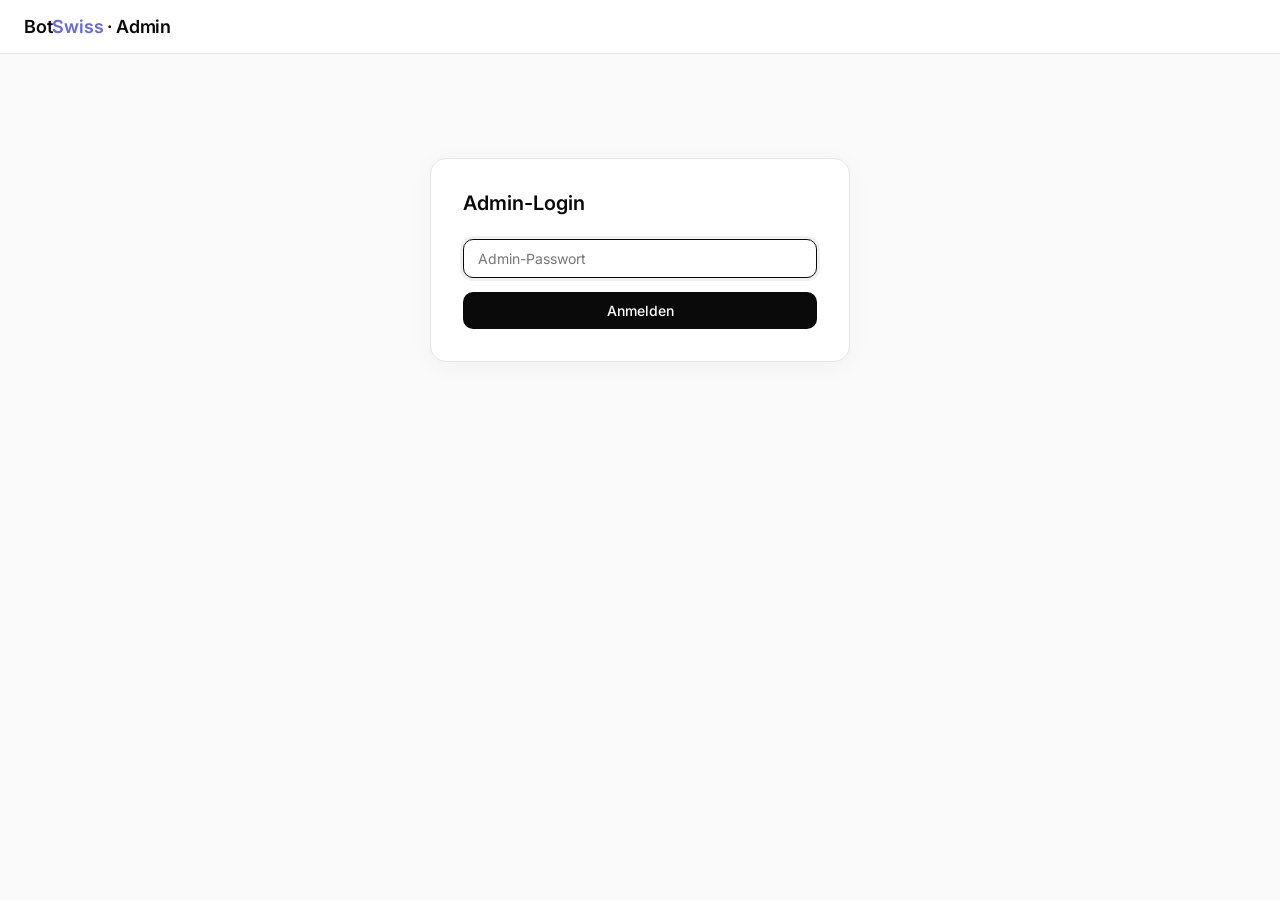
<file: admin.html>
<!DOCTYPE html>
<html lang="de">
<head>
  <meta charset="utf-8"/>
  <meta name="viewport" content="width=device-width, initial-scale=1"/>
  <title>Admin · BotSwiss</title>
  <meta name="robots" content="noindex"/>
  <link rel="icon" type="image/svg+xml" href="data:image/svg+xml,%3Csvg xmlns='http://www.w3.org/2000/svg' viewBox='0 0 64 64'%3E%3Ccircle cx='32' cy='32' r='30' fill='%230A0A0A'/%3E%3Ctext x='32' y='42' font-family='Arial' font-size='26' font-weight='800' fill='%23FFFFFF' text-anchor='middle'%3EBS%3C/text%3E%3C/svg%3E"/>
  <link rel="preconnect" href="https://fonts.googleapis.com">
  <link href="https://fonts.googleapis.com/css2?family=Inter:wght@400;500;600;700&display=swap" rel="stylesheet">
  <style>
    :root {
      --bg: #FAFAFA;
      --surface: #FFFFFF;
      --text: #0A0A0A;
      --muted: #737373;
      --border: #E5E5E5;
      --accent: #0A0A0A;
      --success: #10B981;
      --warning: #F59E0B;
      --danger: #EF4444;
      --info: #6366F1;
    }
    * { box-sizing: border-box; margin: 0; padding: 0; }
    body {
      font-family: 'Inter', -apple-system, BlinkMacSystemFont, sans-serif;
      background: var(--bg);
      color: var(--text);
      min-height: 100vh;
      font-size: 14px;
      -webkit-font-smoothing: antialiased;
    }
    header {
      background: var(--surface);
      border-bottom: 1px solid var(--border);
      padding: 16px 24px;
      display: flex;
      align-items: center;
      justify-content: space-between;
    }
    header h1 { font-size: 18px; font-weight: 600; letter-spacing: -0.01em; }
    header h1 span { color: var(--info); }
    header .meta { font-size: 12px; color: var(--muted); }
    main { max-width: 1280px; margin: 0 auto; padding: 24px; }

    .login-card {
      max-width: 420px;
      margin: 80px auto;
      background: var(--surface);
      border: 1px solid var(--border);
      border-radius: 16px;
      padding: 32px;
      box-shadow: 0 4px 24px rgba(0,0,0,0.04);
    }
    .login-card h2 { font-size: 20px; font-weight: 600; margin-bottom: 24px; }

    input, select {
      width: 100%;
      padding: 10px 14px;
      border: 1px solid var(--border);
      border-radius: 10px;
      font-size: 14px;
      font-family: inherit;
      color: var(--text);
      background: var(--surface);
      outline: none;
      transition: border-color 160ms;
    }
    input:focus, select:focus { border-color: var(--text); box-shadow: 0 0 0 3px rgba(0,0,0,0.06); }

    button {
      padding: 10px 16px;
      background: var(--accent);
      color: #fff;
      border: none;
      border-radius: 10px;
      font-size: 14px;
      font-weight: 500;
      font-family: inherit;
      cursor: pointer;
      transition: transform 120ms, opacity 120ms, background 120ms;
    }
    button:hover { transform: translateY(-1px); }
    button:active { transform: translateY(0); }
    button:disabled { opacity: 0.5; cursor: not-allowed; transform: none; }
    button.secondary { background: var(--surface); color: var(--text); border: 1px solid var(--border); }
    button.secondary:hover { background: var(--bg); }
    button.danger { background: var(--danger); }
    button.success { background: var(--success); }
    button.tiny { padding: 4px 10px; font-size: 12px; border-radius: 6px; }

    .error {
      color: var(--danger);
      font-size: 13px;
      margin-top: 12px;
      display: none;
    }
    .error.visible { display: block; }
    .hidden { display: none !important; }

    /* Tabs */
    .tabs {
      display: flex;
      gap: 4px;
      background: var(--surface);
      border: 1px solid var(--border);
      border-radius: 12px;
      padding: 4px;
      margin-bottom: 16px;
      width: fit-content;
    }
    .tab-btn {
      padding: 8px 16px;
      background: transparent;
      color: var(--muted);
      font-size: 13px;
      font-weight: 500;
      border-radius: 8px;
      transition: all 160ms;
    }
    .tab-btn:hover { transform: none; color: var(--text); background: var(--bg); }
    .tab-btn.active { background: var(--accent); color: #fff; }
    .tab-btn.active:hover { background: var(--accent); }

    /* Stats */
    .stats {
      display: grid;
      grid-template-columns: repeat(auto-fit, minmax(180px, 1fr));
      gap: 12px;
      margin-bottom: 16px;
    }
    .stat {
      background: var(--surface);
      border: 1px solid var(--border);
      border-radius: 12px;
      padding: 16px;
    }
    .stat-label { font-size: 11px; text-transform: uppercase; color: var(--muted); font-weight: 500; letter-spacing: 0.04em; }
    .stat-value { font-size: 28px; font-weight: 700; margin-top: 6px; letter-spacing: -0.02em; }
    .stat-sub { font-size: 11px; color: var(--muted); margin-top: 2px; }

    .toolbar {
      display: flex;
      gap: 12px;
      align-items: center;
      background: var(--surface);
      border: 1px solid var(--border);
      border-radius: 12px;
      padding: 12px 14px;
      margin-bottom: 16px;
      flex-wrap: wrap;
    }
    .toolbar label { font-size: 13px; color: var(--muted); font-weight: 500; }
    .toolbar select, .toolbar input[type="search"] { width: auto; min-width: 220px; padding: 8px 12px; }
    .toolbar .count { font-size: 13px; color: var(--muted); margin-left: auto; }

    .table-wrap {
      background: var(--surface);
      border: 1px solid var(--border);
      border-radius: 12px;
      overflow: auto;
    }
    table { width: 100%; border-collapse: collapse; }
    th, td {
      text-align: left;
      padding: 12px 14px;
      border-bottom: 1px solid var(--border);
      font-size: 13px;
      vertical-align: middle;
      white-space: nowrap;
    }
    th {
      background: var(--bg);
      color: var(--muted);
      font-weight: 500;
      letter-spacing: 0.02em;
      font-size: 11px;
      text-transform: uppercase;
      position: sticky;
      top: 0;
    }
    tr:last-child td { border-bottom: 0; }
    tr:hover td { background: rgba(0,0,0,0.02); }
    td.actions { white-space: nowrap; }
    td.actions button { margin-right: 4px; }
    td .business { font-weight: 600; }
    td .id { color: var(--muted); font-size: 11px; font-family: ui-monospace, Menlo, monospace; }
    td .email { color: var(--muted); font-size: 12px; }

    .badge {
      display: inline-block;
      padding: 3px 8px;
      border-radius: 6px;
      font-size: 11px;
      font-weight: 500;
      white-space: nowrap;
    }
    .badge-success { background: rgba(16,185,129,0.12); color: #047857; }
    .badge-warning { background: rgba(245,158,11,0.14); color: #b45309; }
    .badge-muted   { background: rgba(115,115,115,0.12); color: var(--muted); }
    .badge-info    { background: rgba(99,102,241,0.12); color: #4338ca; }
    .badge-danger  { background: rgba(239,68,68,0.12); color: #b91c1c; }

    .empty {
      padding: 60px 24px;
      text-align: center;
      color: var(--muted);
    }

    .toast {
      position: fixed;
      bottom: 24px;
      right: 24px;
      background: var(--text);
      color: #fff;
      padding: 12px 16px;
      border-radius: 10px;
      font-size: 13px;
      font-weight: 500;
      box-shadow: 0 10px 30px rgba(0,0,0,0.2);
      opacity: 0;
      transform: translateY(8px);
      transition: opacity 200ms, transform 200ms;
      pointer-events: none;
      z-index: 1000;
    }
    .toast.visible { opacity: 1; transform: translateY(0); }
    .toast.error { background: var(--danger); }
    .toast.success { background: var(--success); }

    @media (max-width: 640px) {
      th, td { padding: 10px 8px; font-size: 12px; }
      .toolbar select, .toolbar input[type="search"] { min-width: 140px; }
      .stat-value { font-size: 22px; }
    }
  </style>
</head>
<body>
  <header>
    <h1>Bot<span>Swiss</span> · Admin</h1>
    <div class="meta">
      <span id="user-indicator" class="hidden">
        <button class="secondary" id="logout-btn" style="padding:6px 12px;font-size:12px;">Abmelden</button>
      </span>
    </div>
  </header>

  <main>
    <!-- Login -->
    <div class="login-card" id="login-box">
      <h2>Admin-Login</h2>
      <input type="password" id="password" placeholder="Admin-Passwort" autofocus/>
      <div class="error" id="login-error"></div>
      <button id="login-btn" style="margin-top:14px;width:100%;">Anmelden</button>
    </div>

    <!-- Main view -->
    <div class="hidden" id="view-box">
      <!-- Clients (einzige View — Reservations bewusst nicht im Admin, das gehoert zu jedem Kunden privat) -->
      <section id="tab-clients">
        <div class="stats">
          <div class="stat">
            <div class="stat-label">Kunden total</div>
            <div class="stat-value" id="stat-total">–</div>
            <div class="stat-sub" id="stat-total-sub"></div>
          </div>
          <div class="stat">
            <div class="stat-label">Aktiv</div>
            <div class="stat-value" id="stat-active">–</div>
            <div class="stat-sub">live im Betrieb</div>
          </div>
          <div class="stat">
            <div class="stat-label">Demo-Modus</div>
            <div class="stat-value" id="stat-demo">–</div>
            <div class="stat-sub">keine Visitor-Mails</div>
          </div>
          <div class="stat">
            <div class="stat-label">Bezahlt</div>
            <div class="stat-value" id="stat-paid">–</div>
            <div class="stat-sub" id="stat-paid-sub"></div>
          </div>
        </div>

        <div class="toolbar">
          <label for="client-search">Suche</label>
          <input type="search" id="client-search" placeholder="ID, Name, Email…"/>
          <button class="secondary" id="clients-refresh">Aktualisieren</button>
          <div class="count" id="clients-count"></div>
        </div>

        <div class="table-wrap">
          <table>
            <thead>
              <tr>
                <th>Kunde</th>
                <th>Email</th>
                <th>Branche</th>
                <th>Aktiv</th>
                <th>Demo</th>
                <th>Zahlung</th>
                <th>CHF/Mo</th>
                <th>Aktionen</th>
              </tr>
            </thead>
            <tbody id="clients-rows"></tbody>
          </table>
          <div class="empty hidden" id="clients-empty">Keine Kunden gefunden.</div>
        </div>
      </section>

    </div>
  </main>

  <div class="toast" id="toast"></div>

  <script>
    const BACKEND = 'https://chatbot-widget-kaqe.onrender.com';
    const TOKEN_KEY = 'bs_admin_token';
    const SHOW_DEMOS_KEY = 'bs_admin_show_demos';

    // 2026-04-26: DB radikal aufgeraeumt — nur pizzeria-da-mario uebrig.
    // Landing-Demo-Tabs auf botswiss.ch sind reine Bild-Mockups, kein DB-Eintrag noetig.
    // Filter-Mechanismus bleibt fuer kuenftige Test-Accounts, aktuell leer.
    const LANDING_DEMO_IDS = new Set([]);

    const $ = (id) => document.getElementById(id);
    const getToken = () => localStorage.getItem(TOKEN_KEY);
    const setToken = (t) => t ? localStorage.setItem(TOKEN_KEY, t) : localStorage.removeItem(TOKEN_KEY);
    const getShowDemos = () => localStorage.getItem(SHOW_DEMOS_KEY) === '1';
    const setShowDemos = (v) => v ? localStorage.setItem(SHOW_DEMOS_KEY, '1') : localStorage.removeItem(SHOW_DEMOS_KEY);

    let CLIENTS = [];

    function getVisibleClients() {
      if (getShowDemos()) return CLIENTS;
      return CLIENTS.filter(c => !LANDING_DEMO_IDS.has(c.id));
    }

    function escapeHtml(s) {
      return String(s == null ? '' : s)
        .replace(/&/g,'&amp;').replace(/</g,'&lt;').replace(/>/g,'&gt;')
        .replace(/"/g,'&quot;').replace(/'/g,'&#039;');
    }

    function showToast(msg, type) {
      const t = $('toast');
      t.textContent = msg;
      t.className = 'toast visible' + (type ? ' ' + type : '');
      clearTimeout(showToast._h);
      showToast._h = setTimeout(() => t.classList.remove('visible'), 2400);
    }

    async function api(path, opts = {}) {
      const headers = opts.headers || {};
      if (getToken()) headers['Authorization'] = 'Bearer ' + getToken();
      headers['Content-Type'] = 'application/json';
      const body = opts.body && typeof opts.body !== 'string' ? JSON.stringify(opts.body) : opts.body;
      const res = await fetch(BACKEND + path, { ...opts, body, headers });
      if (res.status === 401) { setToken(null); showLogin(); throw new Error('Unauthorized'); }
      const data = await res.json().catch(() => ({}));
      if (!res.ok) throw new Error(data.error || ('HTTP ' + res.status));
      return data;
    }

    function showLogin() {
      $('login-box').classList.remove('hidden');
      $('view-box').classList.add('hidden');
      $('user-indicator').classList.add('hidden');
      $('password').focus();
    }
    function showView() {
      $('login-box').classList.add('hidden');
      $('view-box').classList.remove('hidden');
      $('user-indicator').classList.remove('hidden');
    }

    async function doLogin() {
      $('login-error').classList.remove('visible');
      const password = $('password').value;
      if (!password) return;
      $('login-btn').disabled = true;
      try {
        const res = await fetch(BACKEND + '/api/admin/login', {
          method: 'POST',
          headers: { 'Content-Type': 'application/json' },
          body: JSON.stringify({ password })
        });
        const data = await res.json();
        if (!res.ok) throw new Error(data.error || 'Login fehlgeschlagen');
        setToken(data.token);
        $('password').value = '';
        showView();
        await loadClients();
      } catch (e) {
        $('login-error').textContent = e.message;
        $('login-error').classList.add('visible');
      } finally {
        $('login-btn').disabled = false;
      }
    }

    // ===== CLIENTS =====
    async function loadClients() {
      try {
        const data = await api('/api/admin/clients');
        CLIENTS = data.clients || [];
        renderStats();
        renderClients();
      } catch (e) { showToast(e.message, 'error'); }
    }

    function renderStats() {
      const visible = getVisibleClients();
      const hidden = CLIENTS.length - visible.length;
      const total = visible.length;
      const active = visible.filter(c => c.active).length;
      const demo = visible.filter(c => c.demo_mode).length;
      const paid = visible.filter(c => c.payment_status === 'bezahlt').length;
      const paidSum = visible
        .filter(c => c.payment_status === 'bezahlt')
        .reduce((sum, c) => sum + (Number(c.monthly_price) || 0), 0);
      $('stat-total').textContent = total;
      $('stat-total-sub').textContent = hidden > 0
        ? `+ ${hidden} Landing-Demo${hidden === 1 ? '' : 's'} ausgeblendet`
        : (total - active) + ' inaktiv';
      $('stat-active').textContent = active;
      $('stat-demo').textContent = demo;
      $('stat-paid').textContent = paid;
      $('stat-paid-sub').textContent = paidSum > 0 ? `CHF ${paidSum}/Mo` : 'kein Umsatz erfasst';
    }

    function renderClients() {
      const q = $('client-search').value.trim().toLowerCase();
      const visible = getVisibleClients();
      const filtered = visible.filter(c => {
        if (!q) return true;
        return (c.id || '').toLowerCase().includes(q)
          || (c.business_name || '').toLowerCase().includes(q)
          || (c.email || '').toLowerCase().includes(q);
      });
      const tbody = $('clients-rows');
      tbody.innerHTML = '';
      $('clients-count').textContent = filtered.length + ' Kunde' + (filtered.length === 1 ? '' : 'n');
      if (filtered.length === 0) {
        $('clients-empty').classList.remove('hidden');
        return;
      }
      $('clients-empty').classList.add('hidden');
      filtered.forEach(c => {
        const tr = document.createElement('tr');
        const activeBadge = c.active
          ? '<span class="badge badge-success">aktiv</span>'
          : '<span class="badge badge-muted">inaktiv</span>';
        const demoBadge = c.demo_mode
          ? '<span class="badge badge-info">demo</span>'
          : '<span class="badge badge-muted">live</span>';
        const paymentBadge = c.payment_status === 'bezahlt'
          ? '<span class="badge badge-success">bezahlt</span>'
          : (c.payment_status === 'offen'
              ? '<span class="badge badge-warning">offen</span>'
              : '<span class="badge badge-muted">—</span>');
        const branche = c.business_type || '—';
        const price = c.monthly_price ? `CHF ${c.monthly_price}` : '—';
        tr.innerHTML = `
          <td>
            <div class="business">${escapeHtml(c.business_name || c.id)}</div>
            <div class="id">${escapeHtml(c.id)}</div>
          </td>
          <td><span class="email">${escapeHtml(c.email || '—')}</span></td>
          <td>${escapeHtml(branche)}</td>
          <td>${activeBadge}</td>
          <td>${demoBadge}</td>
          <td>${paymentBadge}</td>
          <td>${escapeHtml(price)}</td>
          <td class="actions">
            <button class="tiny secondary" data-action="toggle-active" data-id="${escapeHtml(c.id)}">${c.active ? 'Deaktivieren' : 'Aktivieren'}</button>
            <button class="tiny secondary" data-action="toggle-demo" data-id="${escapeHtml(c.id)}">${c.demo_mode ? 'Live' : 'Demo'}</button>
            <button class="tiny secondary" data-action="toggle-paid" data-id="${escapeHtml(c.id)}">${c.payment_status === 'bezahlt' ? 'Offen' : 'Bezahlt'}</button>
          </td>
        `;
        tbody.appendChild(tr);
      });
    }

    async function patchClient(id, updates, label) {
      try {
        const data = await api('/api/admin/clients/' + encodeURIComponent(id), {
          method: 'PATCH',
          body: updates
        });
        // Lokal updaten ohne kompletten Reload
        const idx = CLIENTS.findIndex(c => c.id === id);
        if (idx >= 0) CLIENTS[idx] = data.client;
        renderStats();
        renderClients();
        showToast(label || 'Aktualisiert', 'success');
      } catch (e) {
        showToast(e.message, 'error');
      }
    }

    // ===== EVENT WIRING =====
    $('login-btn').addEventListener('click', doLogin);
    $('password').addEventListener('keydown', e => { if (e.key === 'Enter') doLogin(); });
    $('logout-btn').addEventListener('click', () => { setToken(null); showLogin(); });

    $('client-search').addEventListener('input', renderClients);
    $('clients-refresh').addEventListener('click', loadClients);

    // Action-Buttons via Event-Delegation
    $('clients-rows').addEventListener('click', async (e) => {
      const btn = e.target.closest('button[data-action]');
      if (!btn) return;
      const id = btn.dataset.id;
      const action = btn.dataset.action;
      const c = CLIENTS.find(x => x.id === id);
      if (!c) return;
      btn.disabled = true;
      try {
        if (action === 'toggle-active') {
          await patchClient(id, { active: !c.active }, c.active ? 'Deaktiviert' : 'Aktiviert');
        } else if (action === 'toggle-demo') {
          await patchClient(id, { demo_mode: !c.demo_mode }, c.demo_mode ? 'Live-Modus' : 'Demo-Modus');
        } else if (action === 'toggle-paid') {
          const newStatus = c.payment_status === 'bezahlt' ? 'offen' : 'bezahlt';
          await patchClient(id, { payment_status: newStatus }, 'Zahlung: ' + newStatus);
        }
      } finally {
        btn.disabled = false;
      }
    });

    // Init
    if (getToken()) {
      showView();
      loadClients();
    } else {
      showLogin();
    }
  </script>
</body>
</html>
</file>
